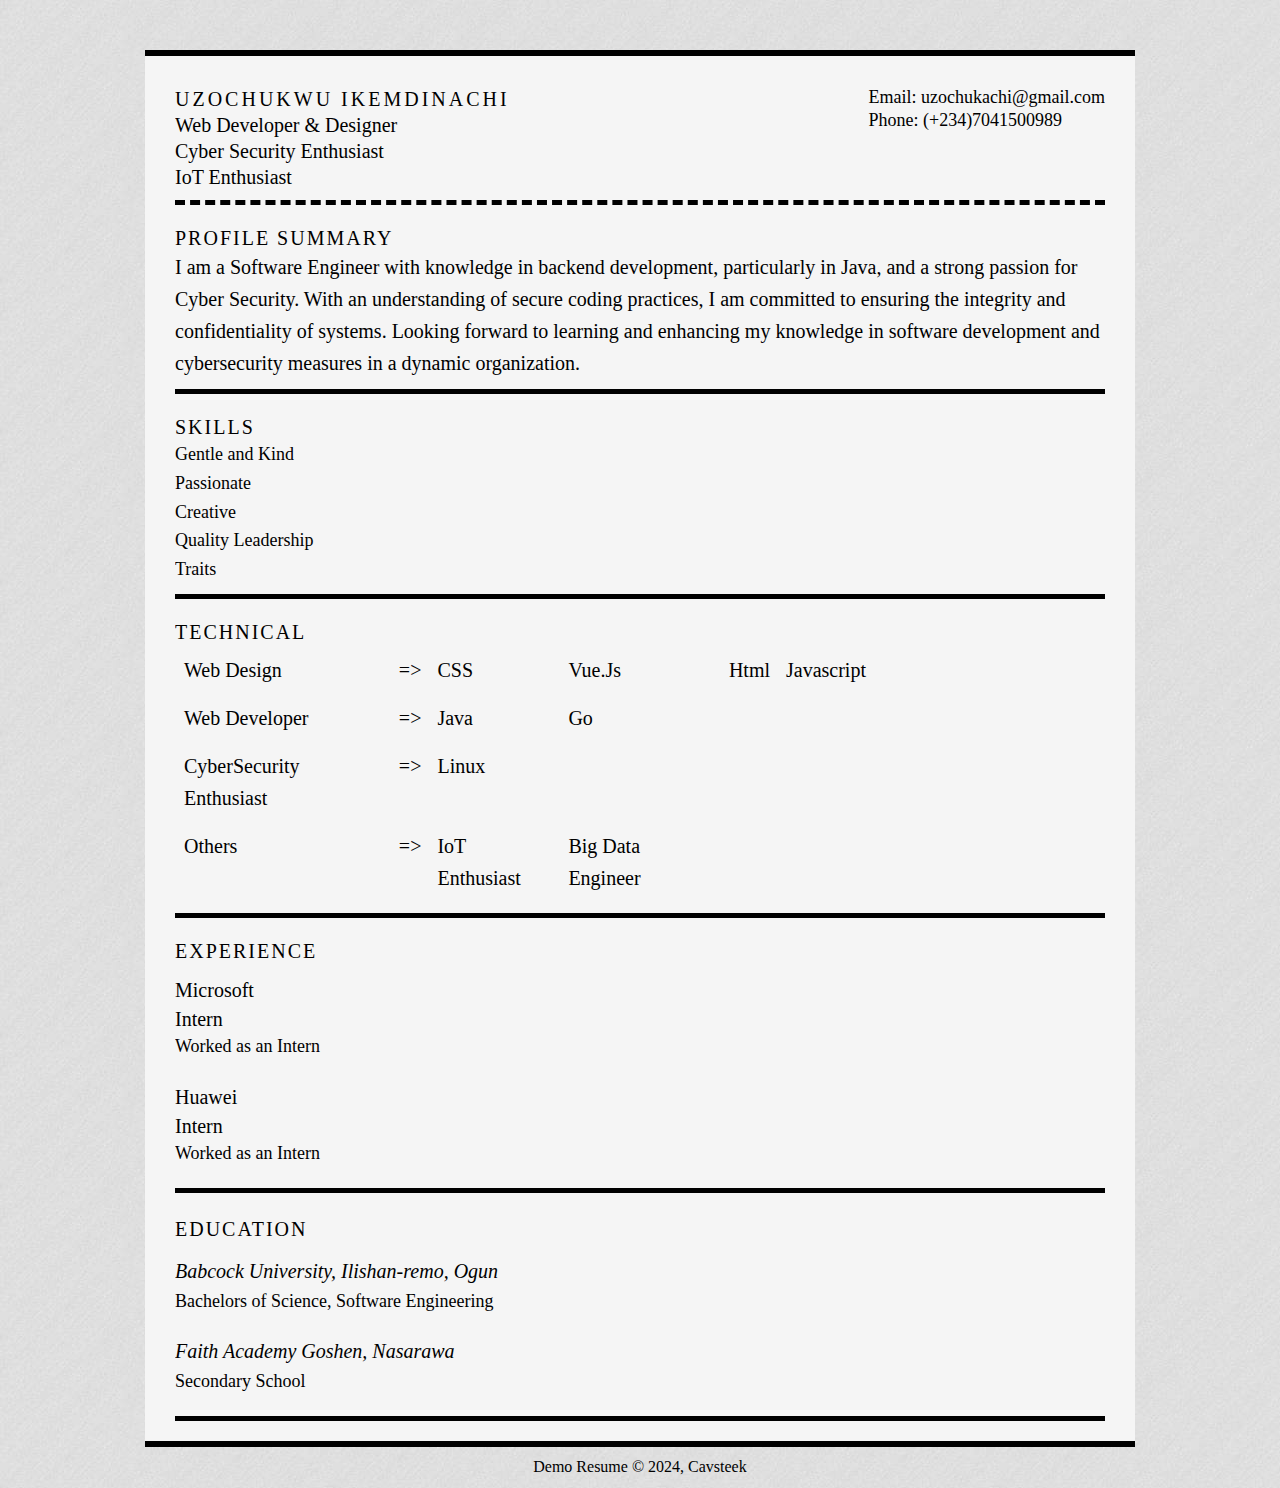
<file: index.html>
<!DOCTYPE html>
<html>
    <head>
        <title>Cavsteek's Page</title>
        <link rel="stylesheet" href="./css/style.css" type="text/css" />
        <link rel="stylesheet" href="./css/reset.css" type="text/css" />
    </head>
    <body>
    
    <!--Container-->
    <div id="container">
        <!--Header-->
        <div id="header">
            <div id="name">
                <h1>Uzochukwu Ikemdinachi</h1>
                <h3>Web Developer &amp; Designer</h3>
                <h3>Cyber Security Enthusiast</h3>
                <h3>IoT Enthusiast</h3>
            </div>

            <div id="contact">
                <strong>Email: </strong>uzochukachi@gmail.com<br />
                <strong>Phone:</strong> (+234)7041500989
            </div>
        </div>

        <div class="clr"></div>

        <!--Profile-->
        <div id="profile" class="row">
            <h2 class="left">Profile Summary</h2>
            <p>I am a Software Engineer with knowledge in backend development, particularly in Java, and a strong passion for Cyber
                Security. With an understanding of secure coding practices, I am committed to ensuring the integrity and
                confidentiality of systems. Looking forward to learning and enhancing my knowledge in software development and
                cybersecurity measures in a dynamic organization.
                 </p>
        </div>

        <div class="clr"></div>

        <!--Skills-->
        <div id="skills" class="row">
            <h2 class="left">Skills</h2>
            <ul>
                <li>
                    <h3>Gentle and Kind</h3>
                </li>
                <li>
                    <h3>Passionate</h3>
                </li>
                <li>
                    <h3>Creative</h3>
                </li>
                <li>
                    <h3>Quality Leadership Traits</h3>
                </li>
            </ul>
        </div>

        <div class="clr"></div>
        
        <!--Technical-->
        <div id="technical" class="row">
            <h2 class="left">Technical</h2>
            <table border="none">
                <tr><td>Web Design</td><td>=></td><td>CSS</td><td>Vue.Js</td><td>Html</td><td>Javascript</td></tr>
                <tr><td>Web Developer</td><td>=></td><td>Java</td><td>Go</td></tr>
                <tr><td>CyberSecurity Enthusiast<td>=></td></td><td>Linux</td></tr>
                <tr><td>Others</td><td>=></td><td>IoT Enthusiast</td><td>Big Data Engineer</td></tr>
            </table>
        </div>

        <div class="clr"></div>

        <!--Experience-->
        <div id="experience" class="row">
            <h2 class="left">Experience</h2>
            <div>
                <h3>Microsoft</h3>
                <h4>Intern</h4>
                <p>Worked as an Intern</p>
            </div>
            <div>
                <h3>Huawei</h3>
                <h4>Intern</h4>
                <p>Worked as an Intern</p>
            </div>
        </div>
        
        <div class="clr"></div>

        <!--Education-->
        <div id="education" class="row">
            <h2 class="left">Education</h2>
            <div>
                <h3>Babcock University, Ilishan-remo, Ogun</h3>
                <p>Bachelors of Science, Software Engineering</p>
            </div>
            <div>
                <h3>Faith Academy Goshen, Nasarawa</h3>
                <p>Secondary School</p>
            </div>
        </div>
        
    </div> <!--container-->

    <div id="footer">
        Demo Resume &copy; 2024, Cavsteek
    </div>
    </body>
</html>
</file>
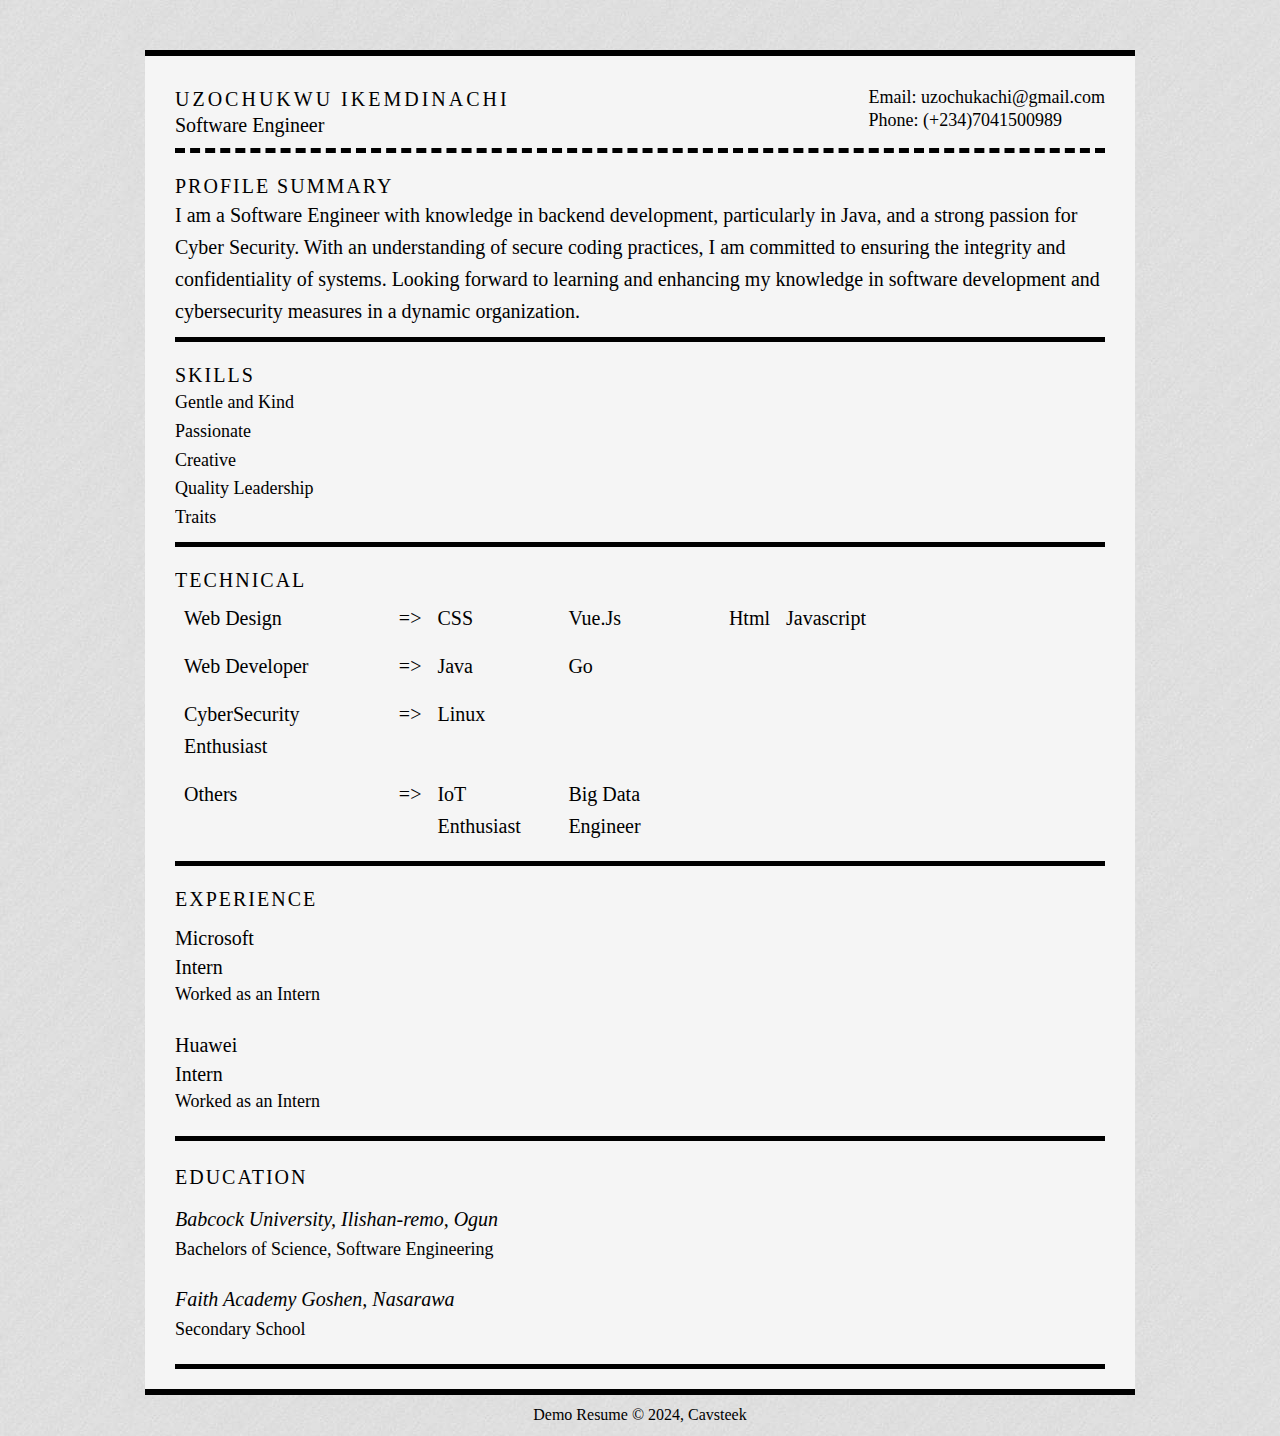
<file: formerindex.html>
<!DOCTYPE html>
<html>
    <head>
        <title>Cavsteek's Page</title>
        <link rel="stylesheet" href="./css/style.css" type="text/css" />
        <link rel="stylesheet" href="./css/reset.css" type="text/css" />
    </head>
    <body>
    
    <!--Container-->
    <div id="container">
        <!--Header-->
        <div id="header">
            <div id="name">
                <h1>Uzochukwu Ikemdinachi</h1>
                <h3>Software Engineer</h3>
            </div>

            <div id="contact">
                <strong>Email: </strong>uzochukachi@gmail.com<br />
                <strong>Phone:</strong> (+234)7041500989
            </div>
        </div>

        <div class="clr"></div>

        <!--Profile-->
        <div id="profile" class="row">
            <h2 class="left">Profile Summary</h2>
            <p>I am a Software Engineer with knowledge in backend development, particularly in Java, and a strong passion for Cyber
                Security. With an understanding of secure coding practices, I am committed to ensuring the integrity and
                confidentiality of systems. Looking forward to learning and enhancing my knowledge in software development and
                cybersecurity measures in a dynamic organization.
            </p>
        </div>

        <div class="clr"></div>

        <!--Skills-->
        <div id="skills" class="row">
            <h2 class="left">Skills</h2>
            <ul>
                <li>
                    <h3>Gentle and Kind</h3>
                </li>
                <li>
                    <h3>Passionate</h3>
                </li>
                <li>
                    <h3>Creative</h3>
                </li>
                <li>
                    <h3>Quality Leadership Traits</h3>
                </li>
            </ul>
        </div>

        <div class="clr"></div>
        
        <!--Technical-->
        <div id="technical" class="row">
            <h2 class="left">Technical</h2>
            <table border="none">
                <tr><td>Web Design</td><td>=></td><td>CSS</td><td>Vue.Js</td><td>Html</td><td>Javascript</td></tr>
                <tr><td>Web Developer</td><td>=></td><td>Java</td><td>Go</td></tr>
                <tr><td>CyberSecurity Enthusiast<td>=></td></td><td>Linux</td></tr>
                <tr><td>Others</td><td>=></td><td>IoT Enthusiast</td><td>Big Data Engineer</td></tr>
            </table>
        </div>

        <div class="clr"></div>

        <!--Experience-->
        <div id="experience" class="row">
            <h2 class="left">Experience</h2>
            <div>
                <h3>Microsoft</h3>
                <h4>Intern</h4>
                <p>Worked as an Intern</p>
            </div>
            <div>
                <h3>Huawei</h3>
                <h4>Intern</h4>
                <p>Worked as an Intern</p>
            </div>
        </div>
        
        <div class="clr"></div>

        <!--Education-->
        <div id="education" class="row">
            <h2 class="left">Education</h2>
            <div>
                <h3>Babcock University, Ilishan-remo, Ogun</h3>
                <p>Bachelors of Science, Software Engineering</p>
            </div>
            <div>
                <h3>Faith Academy Goshen, Nasarawa</h3>
                <p>Secondary School</p>
            </div>
        </div>
        
    </div> <!--container-->

    <div id="footer">
        Demo Resume &copy; 2024, Cavsteek
    </div>
    </body>
</html>
</file>
<file: css/style.css>
body{
    background: url(../images/texture.jpg) repeat;
    font-family:Georgia;
    font-size: 15px;
} 

/* body {
    background: linear-gradient(to right, #666 30%, burlywood 70%);
    background-size: 200% 100%;
    animation: colorChange 5s infinite;
  }
  
  @keyframes colorChange {
    0% {
      background-position: 100% 0;
    }
    100% {
      background-position: -0% 0;
    }
  }
*/

strong{font-weight: bold;}
.clr{clear: both;}

h1{
    font-size: 86px;
    text-transform: uppercase;
    letter-spacing: 3px;
}

h2{
    text-transform: uppercase;
    letter-spacing: 2px;
    font-style: italic;
    font-size: 21px;
}

#container{
	width:930px;
	margin:50px auto 10px auto;
	padding:20px 30px;
	border-top:black solid 6px;
	border-bottom:black solid 6px;
	background:#f5f5f5;
}

#header{
	padding:10px 0;
	border-bottom:black dashed 5px;
	overflow:hidden;
}

#header #name{
	float:left;
    font-size:20px;
}

#header #contact{
	float:right;
    font-size: 18px;
}

.row{
	padding:20px 0 10px;
	font-size:20px;
	overflow:hidden;
	border-bottom:black solid 5px;
}

.lp{
    font-size:20px;
	overflow:hidden;
    padding:20px 0 10px;
}

#profile p{
    line-height: 1.6em;
    font-size: 20px;
}


#skills ul{
	width:700px;
}

#skills ul li{
	width:180px;
	padding:0 40px 0 0;
	font-size:18px;
    line-height:1.6em;
}

#technical table{
	width:700px
}

#technical table td{
	padding:7px;
    line-height:1.6em;
}

#experience div{
	width:700px;
	padding:10px 0;
}

#experience div h3,#education{
	font-style:normal;
	font-size:20px;
	line-height:1.6em;
}

#experience div li{
	font-style:oblique;
	font-size:18px;
	line-height:1.6em;
}

#experience div p{
	font-size:18px;
	line-height:1.6em;
}

#education div{
	width:700px;
	padding:10px 0;
}

#education div h3{
	font-style:oblique;
	font-size:20px;
	line-height:1.6em;
}


#education div p{
	font-style:normal;
	font-size:18px;
	line-height:1.6em;   
}

#footer{
	text-align:center;
	margin-bottom:10px;
}
</file>
